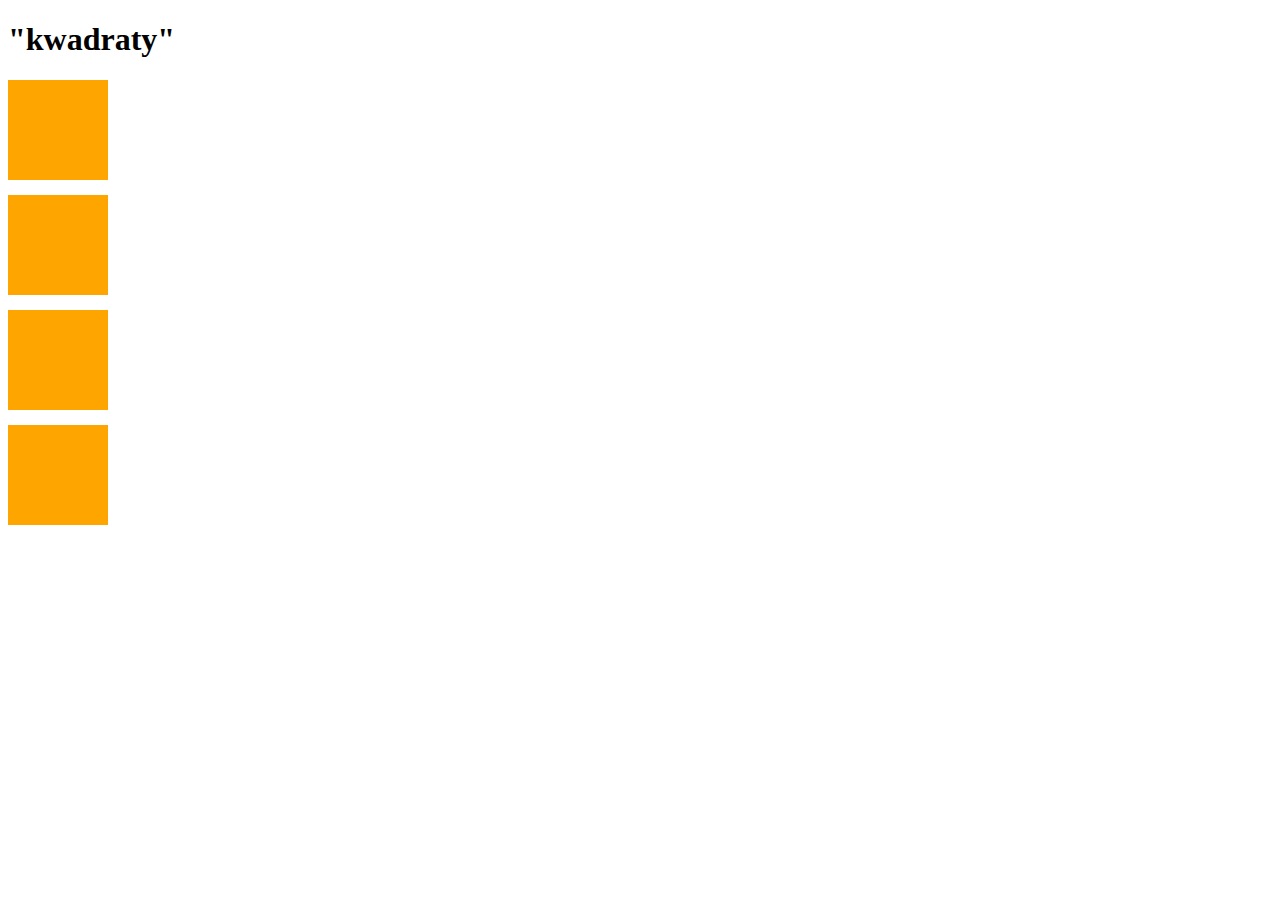
<file: 16-css-kwadraty/index.html>
<!DOCTYPE html>
<html lang="en">
<head>
    <meta charset="UTF-8">
    <meta http-equiv="X-UA-Compatible" content="IE=edge">
    <meta name="viewport" content="width=Z, initial-scale=1.0">
    <title>Document</title>
    <link rel="stylesheet" href="css/style.css">
</head>
<body>
    <h1>"kwadraty"</h1>
     <div class="square"></div>
     <div class="square"></div>
     <div class="square"></div>
     <div class="square"></div>


</body>
</html>
</file>
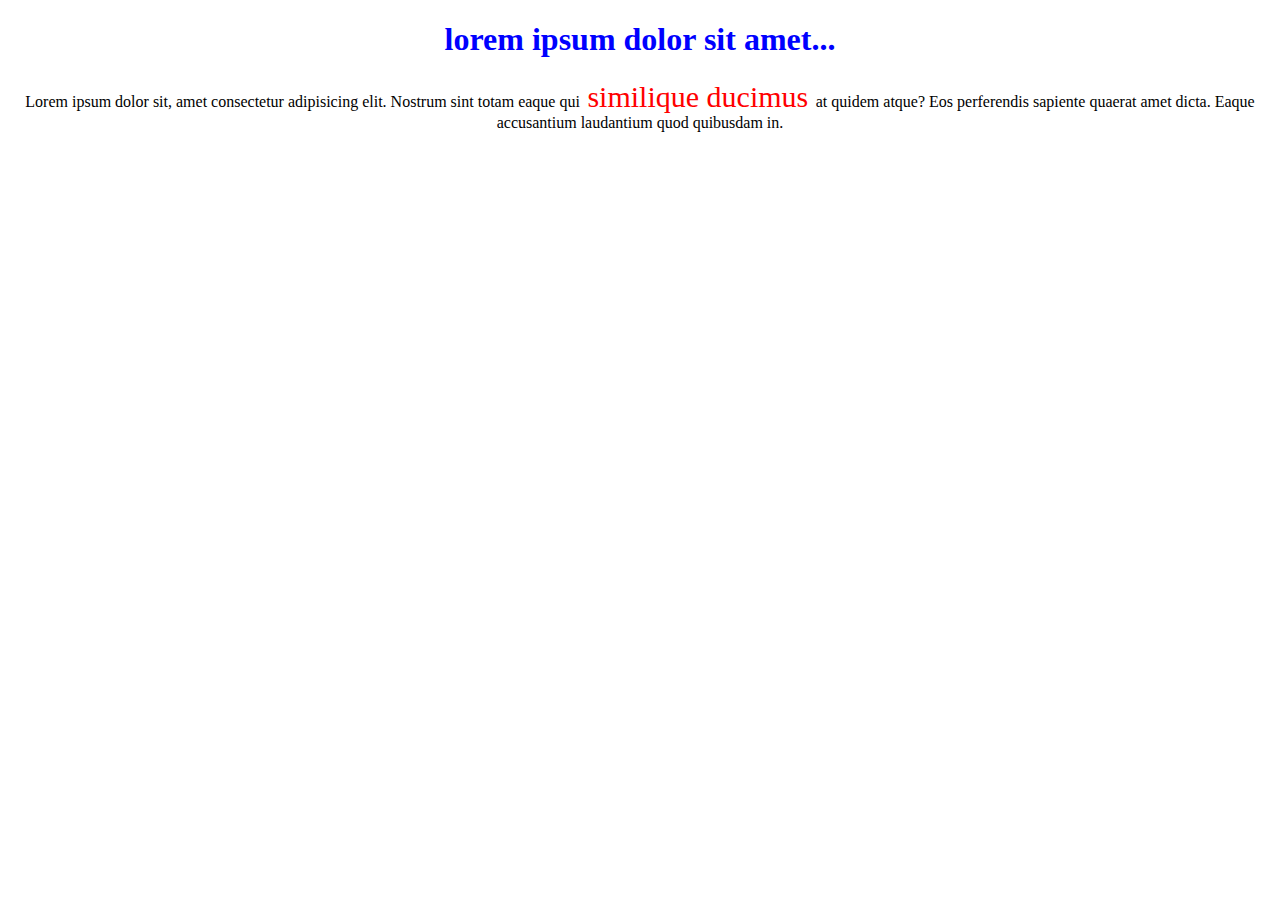
<file: 17-css-tekst/index.html>
<!DOCTYPE html>
<html lang="en">
<head>
    <meta charset="UTF-8">
    <meta http-equiv="X-UA-Compatible" content="IE=edge">
    <meta name="viewport" content="width=device-width, initial-scale=1.0">
    <title>Document</title>
    <link rel="stylesheet" href="css/style.css">
</head>
<body>
  <h1>lorem ipsum dolor sit amet...</h1>  
  <p>Lorem ipsum dolor sit, amet consectetur adipisicing elit. Nostrum sint totam eaque qui<span> similique ducimus </span>at quidem atque? Eos perferendis sapiente quaerat amet dicta. Eaque accusantium laudantium quod quibusdam in.</p>
  
</body>
</html>
</file>
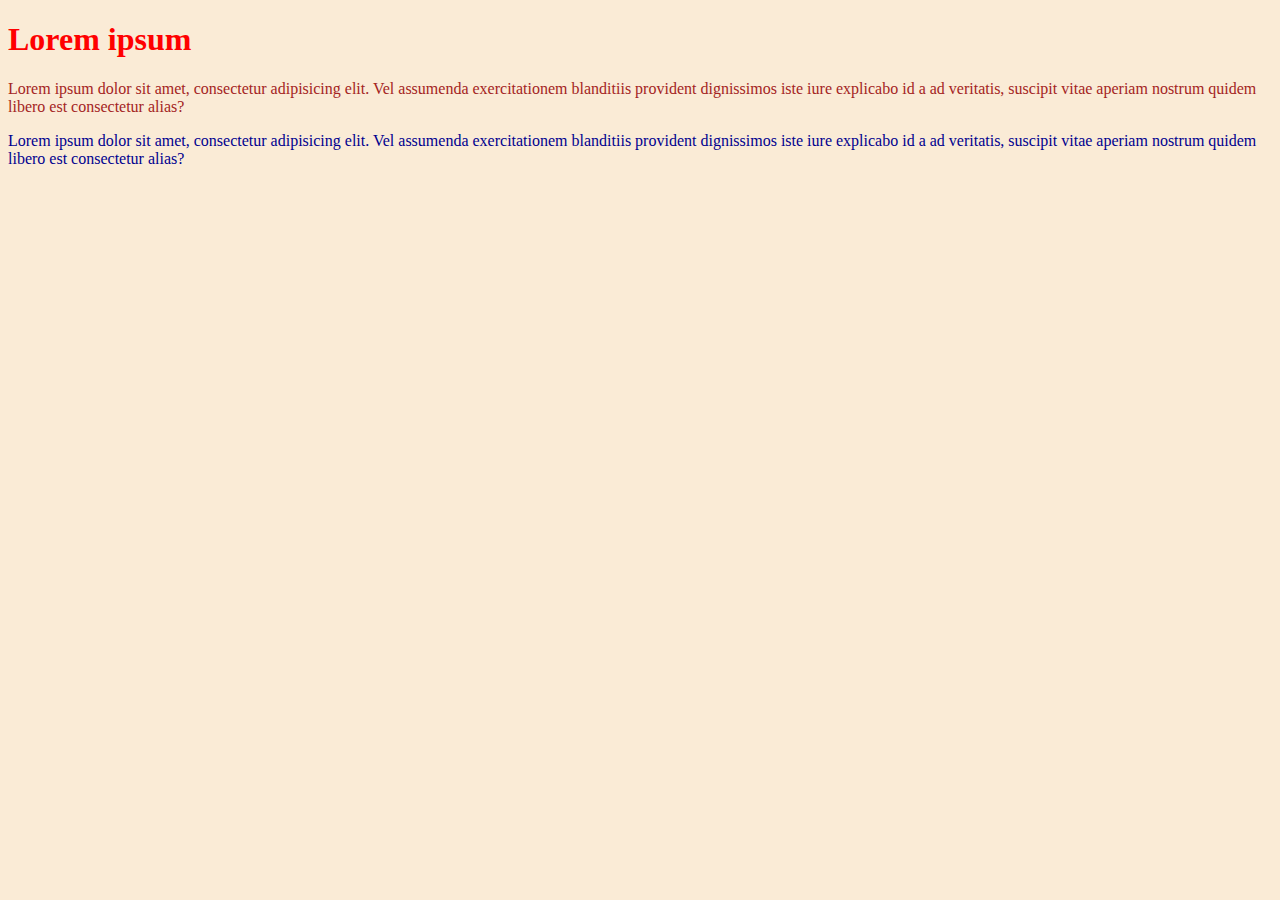
<file: 18-css-kolory/index.html>
<!DOCTYPE html>
<html lang="en">
<head>
    <meta charset="UTF-8">
    <meta http-equiv="X-UA-Compatible" content="IE=edge">
    <meta name="viewport" content="width=device-width, initial-scale=1.0">
    <link rel="stylesheet" href="css/style.css">
    <title>Document</title>
</head>
<body>
    <h1>Lorem ipsum</h1>
    <p class="first" >Lorem ipsum dolor sit amet, consectetur adipisicing elit. Vel assumenda exercitationem blanditiis provident dignissimos iste iure explicabo id a ad veritatis, suscipit vitae aperiam nostrum quidem libero est consectetur alias?</p>
    <p class="second" >Lorem ipsum dolor sit amet, consectetur adipisicing elit. Vel assumenda exercitationem blanditiis provident dignissimos iste iure explicabo id a ad veritatis, suscipit vitae aperiam nostrum quidem libero est consectetur alias?</p>

    
</body>
</html>
</file>
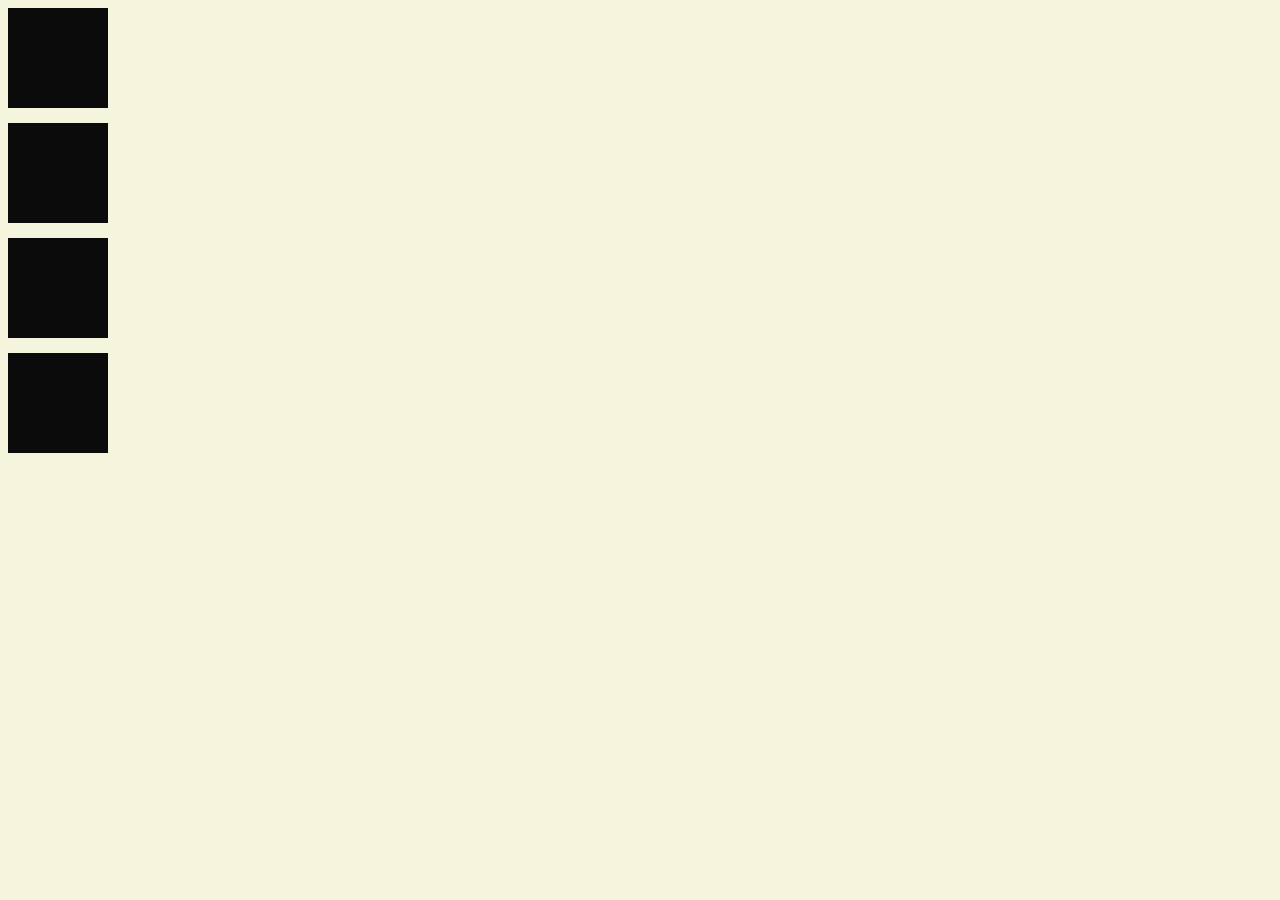
<file: 19-css-kwadraty-przezroczyste/index.html>
<!DOCTYPE html>
<html lang="en">
<head>
    <meta charset="UTF-8">
    <meta http-equiv="X-UA-Compatible" content="IE=edge">
    <meta name="viewport" content="width=device-width, initial-scale=1.0">
    <title>Document</title>
    <link rel="stylesheet" href="css/style.css">
</head>
<body>
    <div class="box" id="one"></div>
    <div class="box" id="two"></div>
    <div class="box" id="three"></div>
    <div class="box" id="four"></div>
    
</body>
</html>
</file>
<file: 16-css-kwadraty/css/style.css>
.square {
    width: 100px;
    height: 100px;
    background-color: orange;
    margin-bottom: 15px;
   
}
</file>
<file: 17-css-tekst/css/style.css>
span {
    color: #ff0000;
    font-size: 30px;
}

h1 {
    color: #0000ff;
}
body {
    text-align: center;
}
</file>
<file: 18-css-kolory/css/style.css>
.first {
    color: #a42423;
}

.second {
    color: #00008f;
}

body {
    background-color: #faebd6;
}

h1 {
    color: #ff0000;
}
</file>
<file: 19-css-kwadraty-przezroczyste/css/style.css>
.box{
    width: 100px;
    height: 100px;
    background-color: rgb(12, 11, 11);
    margin-bottom: 15px;
}
body{
    background-color:#f5f5dd ;
}
</file>
